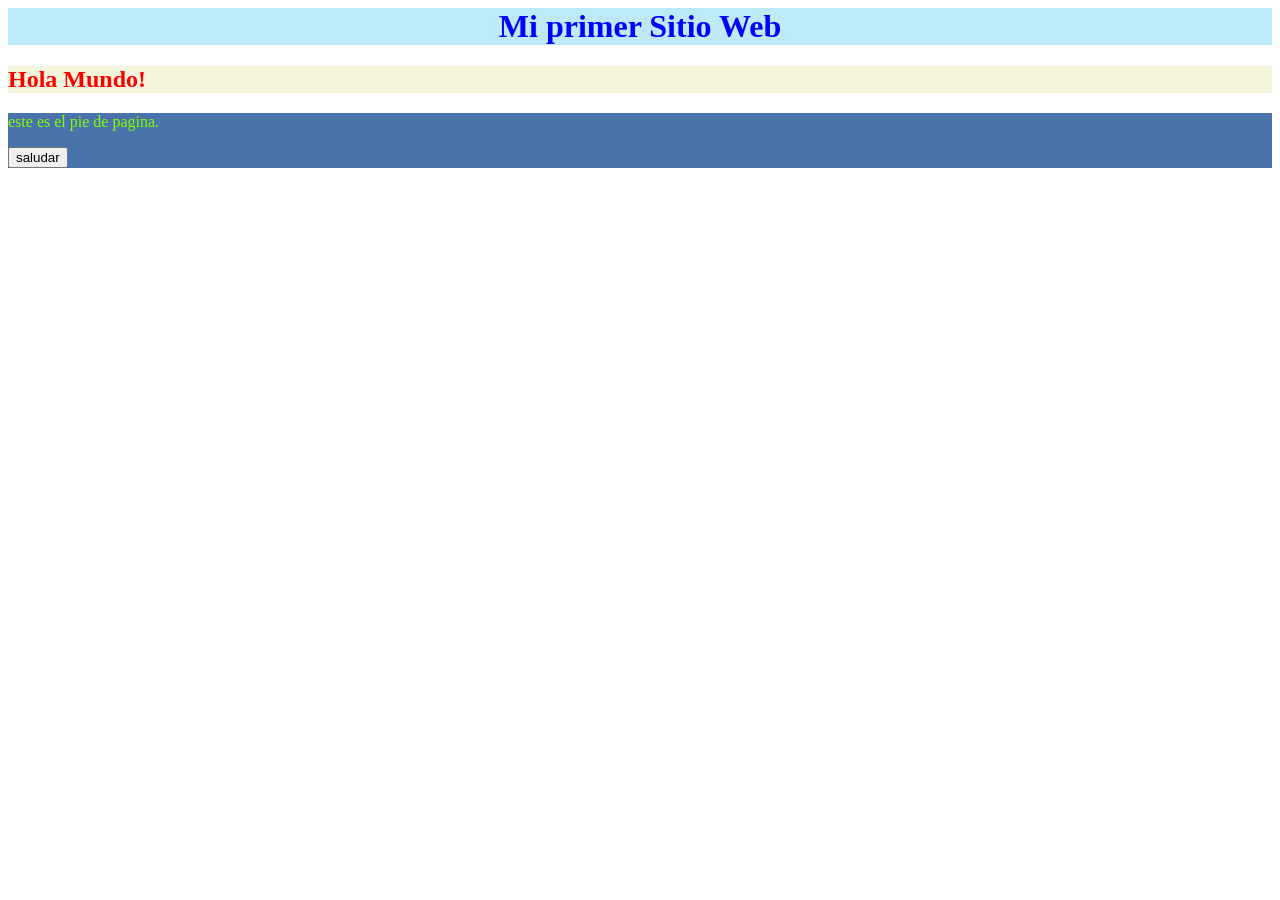
<file: 01_hola_mundo/index.html>
<html>
    <head>
        <title>Mi primer Sitio</title>
        <link rel="stylesheet" href="static/css/style.css">
    </head>
    <body>
        <header>
            <h1>Mi primer Sitio Web</h1>
        </header>
        <main>
            <h2>Hola Mundo!</h2>
        </main>
        <footer>
            <p>este es el pie de pagina.</p>
            <button onclick="saludar()">saludar</button>
        </footer>
        <script src="static/js/script.js"></script>
    </body>
</html>
</file>
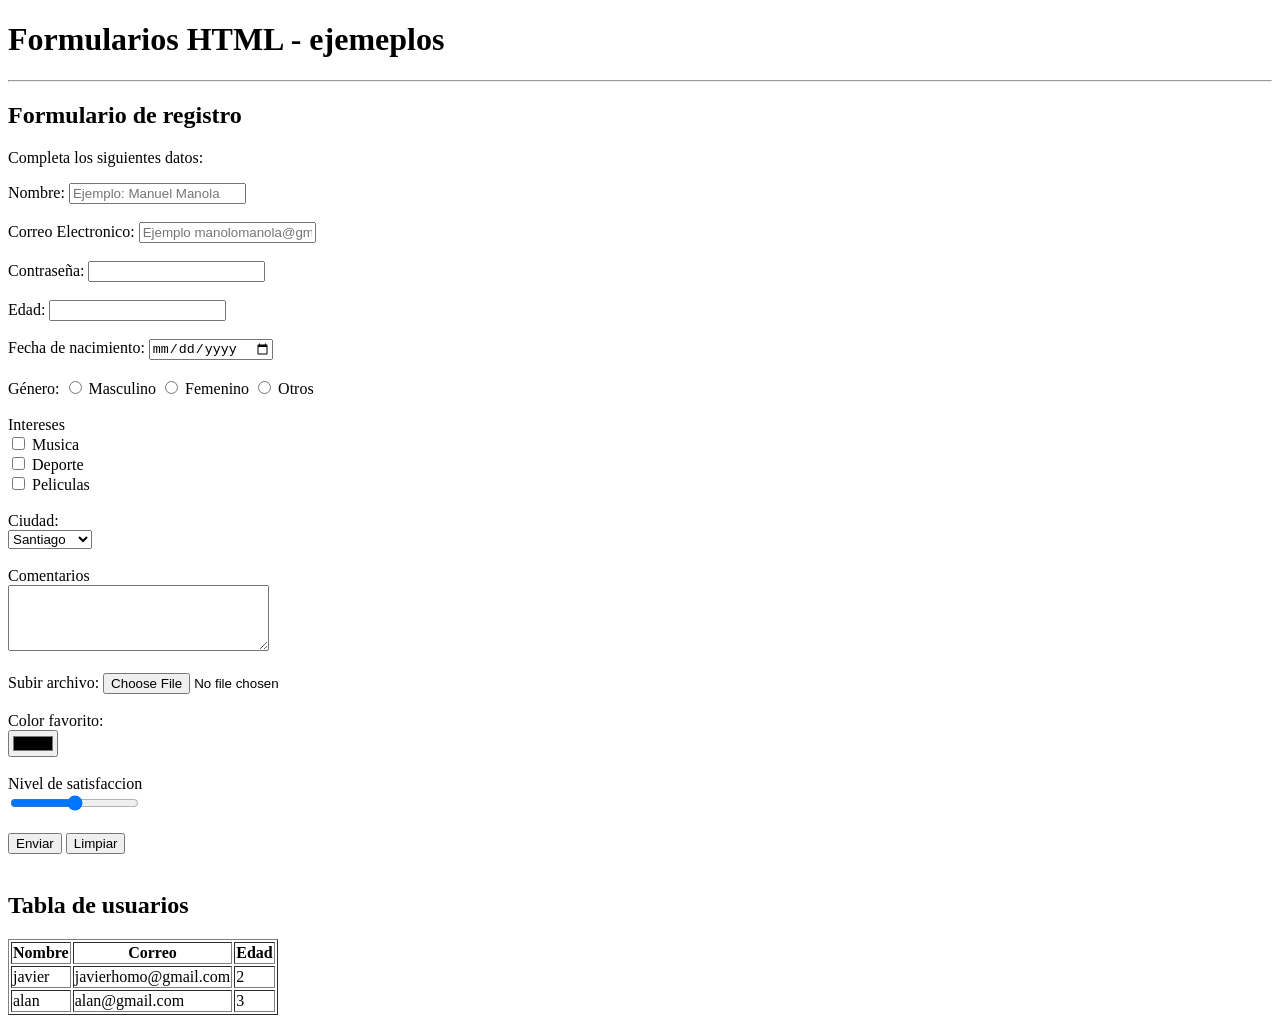
<file: 04_formularios/index.html>
<!DOCTYPE html>
<html lang="es">

<head>
    <meta charset="UTF-8">
    <meta name="viewport" content="width=device-width, initial-scale=1.0">
    <title>Document</title>
</head>

<body>
    <header>
        <h1>Formularios HTML - ejemeplos</h1>
        <hr>
    </header>
    <main>
        <h2>Formulario de registro</h2>
        <p>Completa los siguientes datos:</p>
        <form> <!-- etiqueta para crear un formulario -->
            <label>Nombre:</label> <!-- etiqueta que describe al campo -->
            <input type="text" name="nombre" placeholder="Ejemplo: Manuel Manola"> <!--campo de texto-->
            <br><br>
            <label>Correo Electronico:</label>
            <input type="email" name="correo" placeholder="Ejemplo manolomanola@gmail.com">
            <br><br>
            <label>Contraseña:</label>
            <input type="password" name="password">
            <br><br>
            <label>Edad:</label>
            <input type="number" name="edad"> <!--admite solo numeros-->
            <br><br>
            <label>Fecha de nacimiento:</label>
            <input type="date" name="FechaNac">
            <br><br>
            <label>Género:</label>

            <input type="radio" name="genero" value="masculino"> <!--elemento de eleccion unico-->
            Masculino
            <input type="radio" name="genero" value="femenino">
            Femenino
            <input type="radio" name="genero" value="Otros">
            Otros
            <br><br>
            <label>Intereses</label><br>
            <input type="checkbox" name="intereses" value="musica">
            Musica<br>
            <input type="checkbox" name="intereses" value="deportes">
            Deporte<br>
            <input type="checkbox" name="intereses" value="peliculas">
            Peliculas
            <br><br>
            <label>Ciudad:</label><br>
            <select name="ciudad">
                <option>Santiago</option>
                <option>Valparaiso</option>
                <option>Talca</option>
                <option>Arica</option>
            </select>
            <br><br>
            <label>Comentarios</label><br>
            <textarea name="comentarios" rows="4" cols="30"></textarea>
            <br><br>
            <label>Subir archivo:</label>
            <input type="file" name="archivo">
            <br><br>
            <label>Color favorito:</label><br>
            <input type="color" name="color">
            <br><br>
            <label>Nivel de satisfaccion</label><br>
            <input type="range" name="satisfaccion" min="1" max="7">
            <br><br>
            <input type="submit" value="Enviar">
            <input type="reset" value="Limpiar">
            <br><br>
        </form>
        <!--creacion de la tala de datos-->
        <h2>Tabla de usuarios</h2>
        <table border="1">
            <tr>
                <th>Nombre</th>
                <th>Correo</th>
                <th>Edad</th>
            </tr>
            <tr>
                <td>javier</td>
                <td>javierhomo@gmail.com</td>
                <td>2</td>
            </tr>
            <tr>
                <td>alan</td>
                <td>alan@gmail.com</td>
                <td>3</td>
                </tr>
        </table>
    </main>
</body>

</html>
</file>
<file: 01_hola_mundo/static/css/style.css>
/*esto es un comentario*/

header{
    text-align: center; /*para centrar el texto*/
    background-color: rgb(188, 234, 248); /*este es un color de fondo*/
}
header:hover{
    background-color: rgb(0, 0, 0);
}
main {
background-color: beige;
}
main:hover{
    background-color: rgb(0, 0, 0);
}
footer {
background-color:rgb(73, 115, 170)
}
footer:hover{
    background-color: black;
}
h1 {
    color: blue; /*color de la letra*/
}
h2 {
    color: red;
}
p{
    color: chartreuse;
}
</file>
